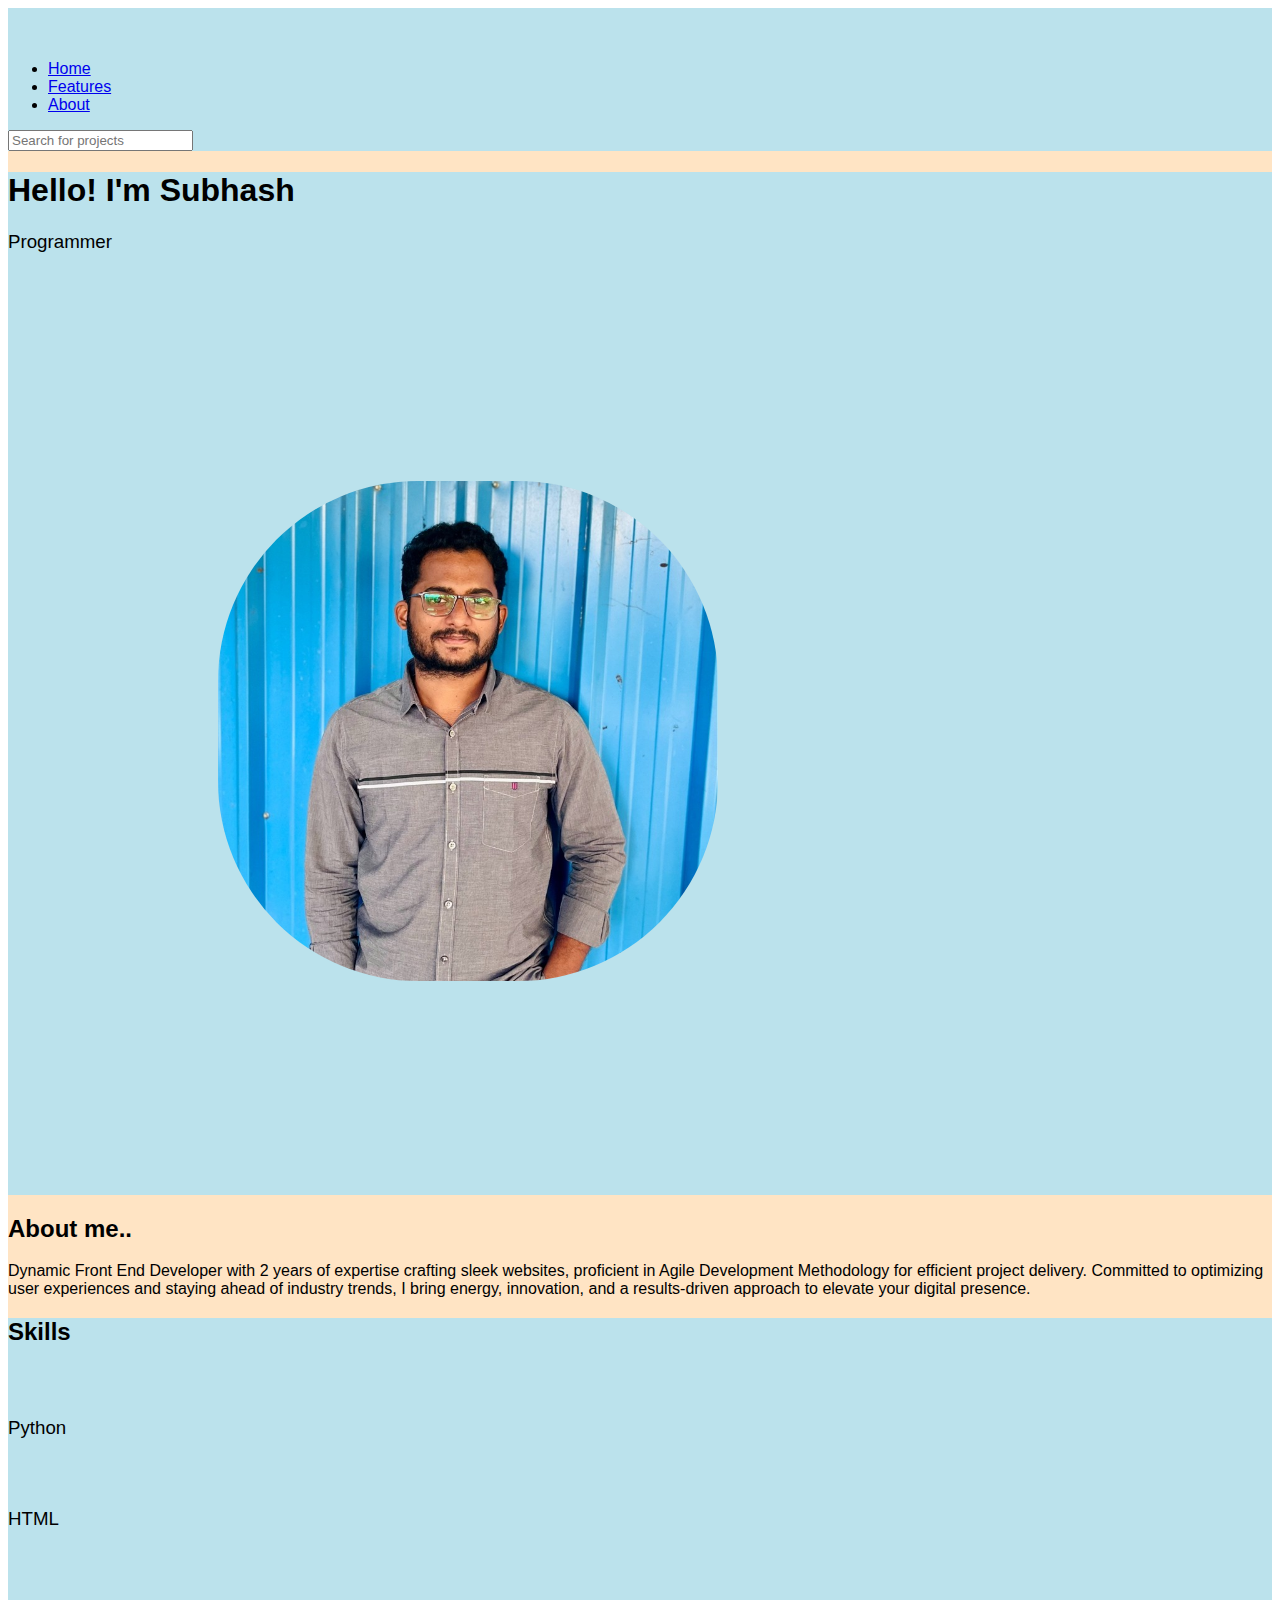
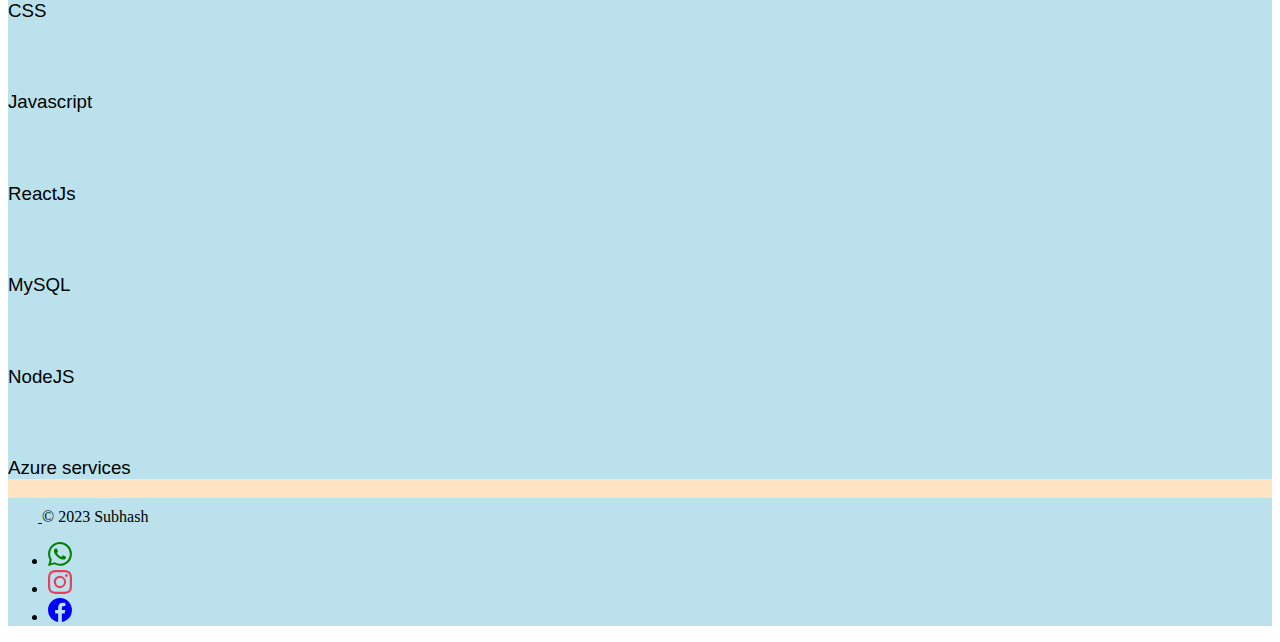
<file: index.html>
<!DOCTYPE html>
<html lang="en">
<head>
    <meta charset="UTF-8">
    <meta http-equiv="X-UA-Compatible" content="IE=edge">
    <meta name="viewport" content="width=device-width, initial-scale=1.0">
    <title>Subhash</title>
    <link href="https://cdn.jsdelivr.net/npm/bootstrap@5.3.2/dist/css/bootstrap.min.css" rel="stylesheet" integrity="sha384-T3c6CoIi6uLrA9TneNEoa7RxnatzjcDSCmG1MXxSR1GAsXEV/Dwwykc2MPK8M2HN" crossorigin="anonymous">
    <link rel="stylesheet" href="style.css">
</head>
<body>

    <section class="page">
        <section>
            <header class="p-3 text-bg-">
                <div class="container">
                  <div class="d-flex flex-wrap align-items-center justify-content-center justify-content-lg-start">
                    <a href="/" class="d-flex align-items-center mb-2 mb-lg-0 text-white text-decoration-none">
                      <svg class="bi me-2" width="40" height="32" role="img" aria-label="Bootstrap"><use xlink:href="#bootstrap"></use></svg>
                    </a>
            
                    <ul class="nav col-12 col-lg-auto me-lg-auto mb-2 justify-content-center mb-md-0">
                      <li><a href="./index.html" class="nav-link px-2 text-bg-dark main">Home</a></li>
                      <li><a href="https://subhashpvn.github.io/HTML-Portfolio/" class="nav-link px-2 text-white main">Features</a></li>
                      <li><a href="./public/about.html" class="nav-link px-2 text-white main">About</a></li>
                    </ul>
            
                    <form class="col-12 col-lg-auto mb-3 mb-lg-0 me-lg-3" role="search">
                      <input type="search" class="form-control form-control-dark text" placeholder="Search for projects" aria-label="Search">
                    </form>
            
                    
                  </div>
                </div>
              </header>
        </section>
        <section>
            <!-- heros -->
            <div class="container my-5">
                <div class="row p-4 pb-0 pe-lg-0 pt-lg-5 align-items-center rounded-3 border shadow-lg">
                <div class="col-lg-7 p-3 p-lg-5 pt-lg-3">
                    <h1 class="display-4 fw-bold lh-1 text-body-emphasis main">Hello!  I'm Subhash </h1>
                    <h3 class="sub"> Programmer</h3>
                    
                </div>
                <div class="col-lg-4 offset-lg-1  overflow-hidden pic">
                    <img class="profile" src="./assets/profile.jpeg" alt="" height="500">
                </div>
                </div>
            </div>

            
        </section>
        <section>
            <div class="px-4 py-5 my-5 text-center">
                
                <h2 class="display-5 fw-bold text-body-emphasis main">About me..</h2>
                <div class="col-lg-6 mx-auto">
                <p class="lead mb-4 sub" >Dynamic Front End Developer with 2 years of expertise crafting sleek websites, proficient in Agile Development Methodology for efficient project delivery. Committed to optimizing user experiences and staying ahead of industry trends, I bring energy, innovation, and a results-driven approach to elevate your digital presence.</p>
                
                </div>
            </div>
            <!-- main -->
        </section>
        <section>
            <!-- skills -->
            <div class="container px-4 py-5 border shadow-lg" id="icon-grid">
                <h2 class="pb-2 border-bottom main ">Skills</h2>
            
                <div class="row row-cols-1 row-cols-sm-2 row-cols-md-3 row-cols-lg-4 g-4 py-5">
                <div class="col d-flex align-items-start">
                    <svg class="bi text-body-secondary flex-shrink-0 me-3" width="1.75em" height="1.75em"><use xlink:href="#bootstrap"></use></svg>
                    <div>
                    <h3 class="fw-bold mb-0 fs-4 text-body-emphasis sub">Python</h3>
                    
                    </div>
                </div>
                <div class="col d-flex align-items-start">
                    <svg class="bi text-body-secondary flex-shrink-0 me-3" width="1.75em" height="1.75em"><use xlink:href="#cpu-fill"></use></svg>
                    <div>
                    <h3 class="fw-bold mb-0 fs-4 text-body-emphasis sub">HTML</h3>
                    
                    </div>
                </div>
                <div class="col d-flex align-items-start">
                    <svg class="bi text-body-secondary flex-shrink-0 me-3 sub" width="1.75em" height="1.75em"><use xlink:href="#calendar3"></use></svg>
                    <div>
                    <h3 class="fw-bold mb-0 fs-4 text-body-emphasis sub">CSS</h3>
                    
                    </div>
                </div>
                <div class="col d-flex align-items-start">
                    <svg class="bi text-body-secondary flex-shrink-0 me-3 " width="1.75em" height="1.75em"><use xlink:href="#home"></use></svg>
                    <div>
                    <h3 class="fw-bold mb-0 fs-4 text-body-emphasis sub">Javascript</h3>
                    
                    </div>
                </div>
                <div class="col d-flex align-items-start">
                    <svg class="bi text-body-secondary flex-shrink-0 me-3" width="1.75em" height="1.75em"><use xlink:href="#speedometer2"></use></svg>
                    <div>
                    <h3 class="fw-bold mb-0 fs-4 text-body-emphasis sub">ReactJs</h3>
                    
                    </div>
                </div>
                <div class="col d-flex align-items-start">
                    <svg class="bi text-body-secondary flex-shrink-0 me-3" width="1.75em" height="1.75em"><use xlink:href="#toggles2"></use></svg>
                    <div>
                    <h3 class="fw-bold mb-0 fs-4 text-body-emphasis sub">MySQL</h3>
                    
                    </div>
                </div>
                <div class="col d-flex align-items-start">
                    <svg class="bi text-body-secondary flex-shrink-0 me-3" width="1.75em" height="1.75em"><use xlink:href="#geo-fill"></use></svg>
                    <div>
                    <h3 class="fw-bold mb-0 fs-4 text-body-emphasis sub">NodeJS</h3>
                    
                    </div>
                </div>
                <div class="col d-flex align-items-start">
                    <svg class="bi text-body-secondary flex-shrink-0 me-3" width="1.75em" height="1.75em"><use xlink:href="#tools"></use></svg>
                    <div>
                    <h3 class="fw-bold mb-0 fs-4 text-body-emphasis sub">Azure services</h3>
                    
                    </div>
                </div>
                </div>
            </div>
        </section>
        <section>
            <!-- contact -->
        </section>
        <section>
            <!-- footer -->
            <div class="container">
                <footer class="d-flex flex-wrap justify-content-between align-items-center py-3 my-4 border-top">
                  <div class="col-md-4 d-flex align-items-center">
                    <a href="/" class="mb-3 me-2 mb-md-0 text-body-secondary text-decoration-none lh-1">
                      <svg class="bi" width="30" height="24"><use xlink:href="#bootstrap"></use></svg>
                    </a>
                    <span class="mb-3 mb-md-0 text-body-secondary">© 2023 Subhash</span>
                  </div>
              
                  <ul class="nav col-md-4 justify-content-end list-unstyled d-flex">
                    <li class="ms-3"><a class="text-body-dark" href="https://www.whatsapp.com/"><svg xmlns="http://www.w3.org/2000/svg" width="24" height="24" fill="green" class="bi bi-whatsapp" viewBox="0 0 16 16">
                        <path d="M13.601 2.326A7.85 7.85 0 0 0 7.994 0C3.627 0 .068 3.558.064 7.926c0 1.399.366 2.76 1.057 3.965L0 16l4.204-1.102a7.9 7.9 0 0 0 3.79.965h.004c4.368 0 7.926-3.558 7.93-7.93A7.9 7.9 0 0 0 13.6 2.326zM7.994 14.521a6.6 6.6 0 0 1-3.356-.92l-.24-.144-2.494.654.666-2.433-.156-.251a6.56 6.56 0 0 1-1.007-3.505c0-3.626 2.957-6.584 6.591-6.584a6.56 6.56 0 0 1 4.66 1.931 6.56 6.56 0 0 1 1.928 4.66c-.004 3.639-2.961 6.592-6.592 6.592m3.615-4.934c-.197-.099-1.17-.578-1.353-.646-.182-.065-.315-.099-.445.099-.133.197-.513.646-.627.775-.114.133-.232.148-.43.05-.197-.1-.836-.308-1.592-.985-.59-.525-.985-1.175-1.103-1.372-.114-.198-.011-.304.088-.403.087-.088.197-.232.296-.346.1-.114.133-.198.198-.33.065-.134.034-.248-.015-.347-.05-.099-.445-1.076-.612-1.47-.16-.389-.323-.335-.445-.34-.114-.007-.247-.007-.38-.007a.73.73 0 0 0-.529.247c-.182.198-.691.677-.691 1.654s.71 1.916.81 2.049c.098.133 1.394 2.132 3.383 2.992.47.205.84.326 1.129.418.475.152.904.129 1.246.08.38-.058 1.171-.48 1.338-.943.164-.464.164-.86.114-.943-.049-.084-.182-.133-.38-.232"/>
                      </svg></a></li>
                    <li class="ms-3"><a class="text-body-secondary " href="#"><svg xmlns="http://www.w3.org/2000/svg" width="24" height="24" fill="#E4405F" class="bi bi-instagram" viewBox="0 0 16 16">
                        <path d="M8 0C5.829 0 5.556.01 4.703.048 3.85.088 3.269.222 2.76.42a3.9 3.9 0 0 0-1.417.923A3.9 3.9 0 0 0 .42 2.76C.222 3.268.087 3.85.048 4.7.01 5.555 0 5.827 0 8.001c0 2.172.01 2.444.048 3.297.04.852.174 1.433.372 1.942.205.526.478.972.923 1.417.444.445.89.719 1.416.923.51.198 1.09.333 1.942.372C5.555 15.99 5.827 16 8 16s2.444-.01 3.298-.048c.851-.04 1.434-.174 1.943-.372a3.9 3.9 0 0 0 1.416-.923c.445-.445.718-.891.923-1.417.197-.509.332-1.09.372-1.942C15.99 10.445 16 10.173 16 8s-.01-2.445-.048-3.299c-.04-.851-.175-1.433-.372-1.941a3.9 3.9 0 0 0-.923-1.417A3.9 3.9 0 0 0 13.24.42c-.51-.198-1.092-.333-1.943-.372C10.443.01 10.172 0 7.998 0zm-.717 1.442h.718c2.136 0 2.389.007 3.232.046.78.035 1.204.166 1.486.275.373.145.64.319.92.599s.453.546.598.92c.11.281.24.705.275 1.485.039.843.047 1.096.047 3.231s-.008 2.389-.047 3.232c-.035.78-.166 1.203-.275 1.485a2.5 2.5 0 0 1-.599.919c-.28.28-.546.453-.92.598-.28.11-.704.24-1.485.276-.843.038-1.096.047-3.232.047s-2.39-.009-3.233-.047c-.78-.036-1.203-.166-1.485-.276a2.5 2.5 0 0 1-.92-.598 2.5 2.5 0 0 1-.6-.92c-.109-.281-.24-.705-.275-1.485-.038-.843-.046-1.096-.046-3.233s.008-2.388.046-3.231c.036-.78.166-1.204.276-1.486.145-.373.319-.64.599-.92s.546-.453.92-.598c.282-.11.705-.24 1.485-.276.738-.034 1.024-.044 2.515-.045zm4.988 1.328a.96.96 0 1 0 0 1.92.96.96 0 0 0 0-1.92m-4.27 1.122a4.109 4.109 0 1 0 0 8.217 4.109 4.109 0 0 0 0-8.217m0 1.441a2.667 2.667 0 1 1 0 5.334 2.667 2.667 0 0 1 0-5.334"/>
                      </svg></a></li>
                    <li class="ms-3"><a class="text-body-secondary" href="https://www.facebook.com/"><svg xmlns="http://www.w3.org/2000/svg" width="24" height="24" fill="blue" class="bi bi-facebook" viewBox="0 0 16 16">
                        <path d="M16 8.049c0-4.446-3.582-8.05-8-8.05C3.58 0-.002 3.603-.002 8.05c0 4.017 2.926 7.347 6.75 7.951v-5.625h-2.03V8.05H6.75V6.275c0-2.017 1.195-3.131 3.022-3.131.876 0 1.791.157 1.791.157v1.98h-1.009c-.993 0-1.303.621-1.303 1.258v1.51h2.218l-.354 2.326H9.25V16c3.824-.604 6.75-3.934 6.75-7.951"/>
                      </svg></a></li>
                  </ul>
                </footer>
              </div>
        </section>
    </section>
    <script src="https://cdn.jsdelivr.net/npm/bootstrap@5.3.2/dist/js/bootstrap.bundle.min.js" integrity="sha384-C6RzsynM9kWDrMNeT87bh95OGNyZPhcTNXj1NW7RuBCsyN/o0jlpcV8Qyq46cDfL" crossorigin="anonymous"></script>
    
</body>
</html>
</file>
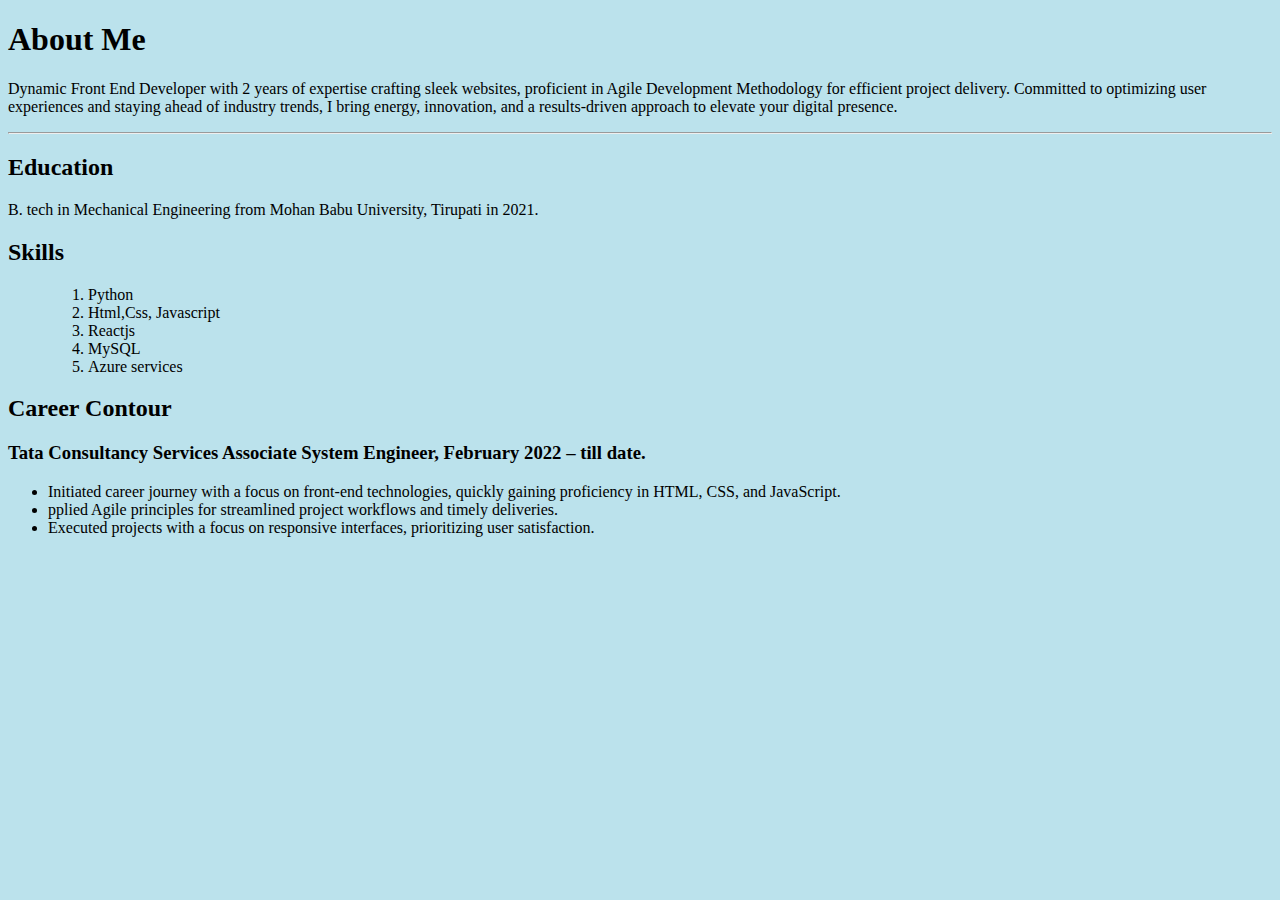
<file: public/about.html>
<!DOCTYPE html>
<html lang="en">
<head>
  <meta charset="UTF-8">
  <meta http-equiv="X-UA-Compatible" content="IE=edge">
  <meta name="viewport" content="width=device-width, initial-scale=1.0">
  <title>Document</title>
  <style>
    body{
      background-color: #BBE2EC;
    }
  </style>
</head>
<body>
  <h1>About Me</h1>
<p>Dynamic Front End Developer with 2 years of expertise crafting sleek websites, proficient in Agile 
  Development Methodology for efficient project delivery. Committed to optimizing user experiences and 
  staying ahead of industry trends, I bring energy, innovation, and a results-driven approach to elevate your 
  digital presence.</p>
<hr/>
<p><h2>Education</h2></p>
<p> B. tech in Mechanical Engineering from Mohan Babu University,
  Tirupati in 2021.
  </p>
<p><h2>Skills</h2></p>
<ul>
  <ol>
    <li>Python</li>
    <li>Html,Css, Javascript</li>
    <li>Reactjs</li>
    <li>MySQL</li>
    <li>Azure services</li>
    </ol>
</ul>

<p><h2>Career Contour</h2></p>
<p><h3>Tata Consultancy Services
      Associate System Engineer, February 2022 – till date.</h3></p>
<ul>
  <li>
    Initiated career journey with a focus on front-end 
technologies, quickly gaining proficiency in HTML, CSS, 
and JavaScript.</li>
<li>
  pplied Agile principles for streamlined project 
workflows and timely deliveries.
</li>
<li>
  Executed projects with a focus on responsive 
interfaces, prioritizing user satisfaction.
</li>
</ul>


</body>
</html>
</file>
<file: style.css>
.page{
    
    background-color: bisque;
}
.profile{
    border-radius: 40%;
}
.main{
    font-family: sans-serif;
}
.sub{
    font-family: Arial, sans-serif ;
    font-weight: lighter;
    
}
.container{
    background-color:#BBE2EC;
}
.pic{
    padding: 20cap;
}
</file>
